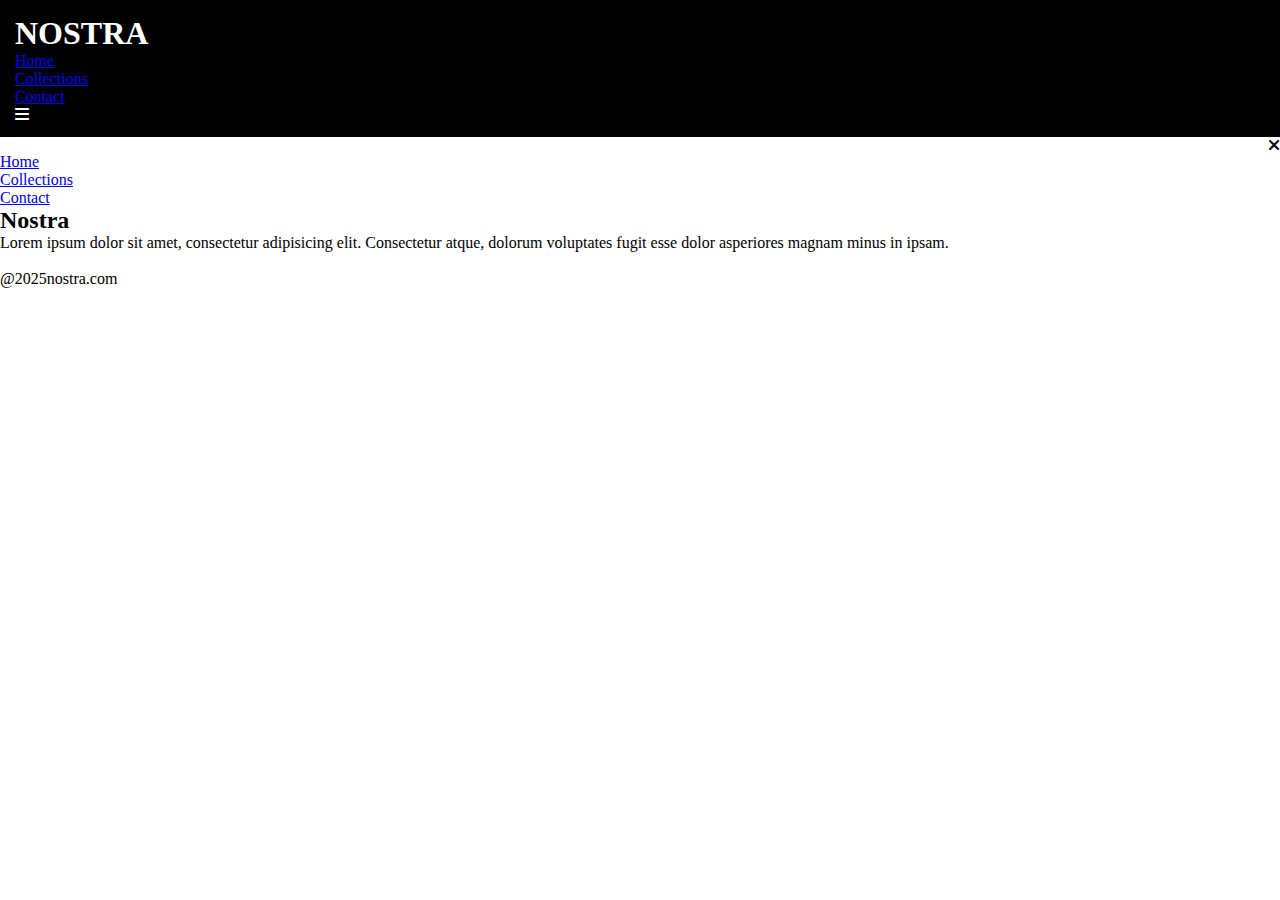
<file: contact.html>
<body>
    <!DOCTYPE html>

    <head>
        <title>Nostra</title>
        <link rel="preconnect" href="https://fonts.googleapis.com">
        <link rel="preconnect" href="https://fonts.gstatic.com" crossorigin>
        <link
            href="https://fonts.googleapis.com/css2?family=Poppins:ital,wght@0,100;0,200;0,300;0,400;0,500;0,600;0,700;0,800;0,900;1,100;1,200;1,300;1,400;1,500;1,600;1,700;1,800;1,900&display=swap"
            rel="stylesheet">
        <link rel="stylesheet" href="style.css">
        <link rel="stylesheet" href="https://cdnjs.cloudflare.com/ajax/libs/font-awesome/6.7.2/css/all.min.css"
            integrity="sha512-Evv84Mr4kqVGRNSgIGL/F/aIDqQb7xQ2vcrdIwxfjThSH8CSR7PBEakCr51Ck+w+/U6swU2Im1vVX0SVk9ABhg=="
            crossorigin="anonymous" referrerpolicy="no-referrer" />
    </head>

    <nav class="navbar">
        <h1>NOSTRA</h1>
        <div class="navbar-links">
            <p class="navbar-link"><a href="index.html">Home</a></p>
            <p class="navbar-link"><a href="coll.html">Collections</a></p>
            <p class="navbar-link"><a href="contact.html">Contact</a></p>
        </div>
        <div class="navbar-menu-toggle" onclick="shnavbar()">
            <i class="fa-solid fa-bars"></i>
        </div>
    </nav>
    <div class="side-navbar">
        <p style="text-align: right;" onclick="clnavbar()">
            <i class="fa-solid fa-xmark"></i>
        </p>
        <div class="side-navbar-links">
            <p class="side-navbar-link"><a href="index.html">Home</a></p>
            <p class="side-navbar-link"><a href="coll.html">Collections</a></p>
            <p class="side-navbar-link"><a href="contact.html">Contact</a></p>
        </div>

    </div>


    <div class="footer">
        <div class="footer-container">
            <div class="footer-box-1">
                <h2 class="heading text">Nostra</h2>
                <p>Lorem ipsum dolor sit amet, consectetur adipisicing elit. Consectetur atque, dolorum voluptates fugit
                    esse dolor asperiores magnam minus in ipsam.</p>
                <div class="footer-icon-container">
                    <i class="fa-brands fa-instagram" style="color: #ffffff;"></i>
                    <i class="fa-brands fa-twitter" style="color: #ffffff;"></i>
                    <i class="fa-brands fa-facebook" style="color: #ffffff;"></i>


                </div>
            </div>
        </div>
        <p>@2025nostra.com</p>

    </div>


    <script src="script.js">

    </script>

</body>

</html>
</file>
<file: style.css>
*{
    padding: 0;
    margin: 0;
}
nav{
    background-color:black;
    color:white;
    padding: 15px;
}
li,h1,ul{
    display: inline;
}
ul{
    margin-left: 60%;
}
li{
    color: grey;
    cursor: pointer;
}
li:hover{
    color: white;
}

input{
    width: 60%;
    padding: 15px;
}
.searchbar{
    padding: 50px;
    text-align: center;
}
.box{
    border-width: 2px;
    border-style: solid;
    display: inline-block;
    width: 250px;
    border-color: black;
    
}
.products{
    text-align: center;
}
.box:hover{
    background-color: black;
    color: white;
}
.about{
    text-align: center;
    margin-top: 20px;
    padding: 20px;
}
.contact{
    background-color: black;
    width: 100%;
    height: 100%;
    display: block;
    color: grey;
    padding: 20px;
    text-align: center;
    margin-top: 20px;



}
</file>
